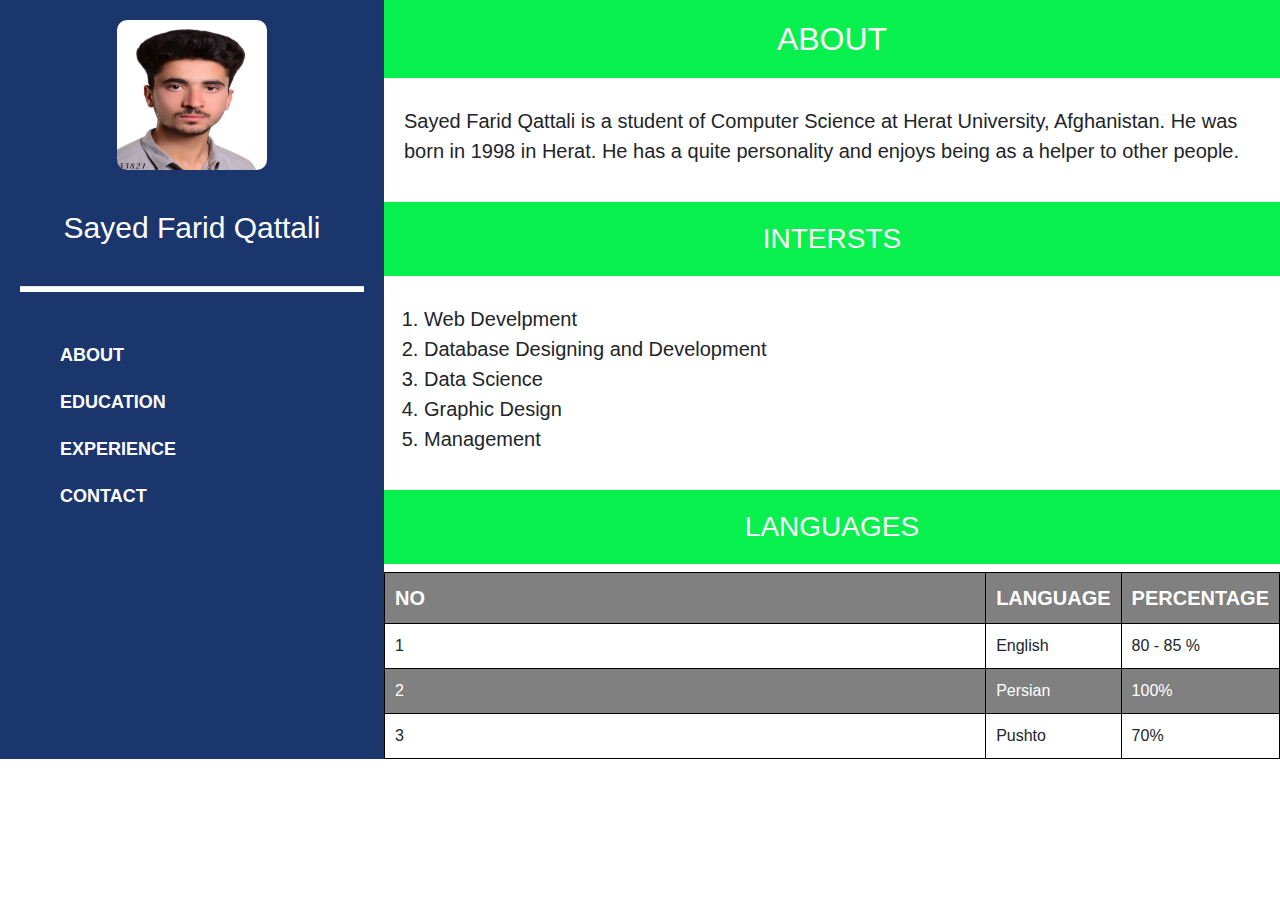
<file: index.html>
<!DOCTYPE html>
<html>

<head>
    <title>My Webpage</title>
    <link rel="stylesheet" href="https://stackpath.bootstrapcdn.com/bootstrap/4.4.1/css/bootstrap.min.css"
        integrity="sha384-Vkoo8x4CGsO3+Hhxv8T/Q5PaXtkKtu6ug5TOeNV6gBiFeWPGFN9MuhOf23Q9Ifjh" crossorigin="anonymous">
    <link rel="stylesheet" href="style.css">
</head>

<body>
    <div class="wrapper">
        <div id="sidebar">
            <img src="img/sayedFarid.jpg" alt="profile image">
            <h1>Sayed Farid Qattali</h1>
            <hr>
            <nav>
                <ul>
                    <li><a href="index.html">about</a></li>
                    <li><a href="education.html">education</a></li>
                    <li><a href="experience.html">experience</a></li>
                    <li><a href="contact.html">contact</a></li>
                </ul>
            </nav>
        </div>
        <div id="main-content">
            <div id="about-info">
                <h2>About</h2>
                <p>Sayed Farid Qattali is a student of Computer Science at Herat University, Afghanistan. He was born in
                    1998 in Herat. He has a quite personality and enjoys being as a helper to other people. </p>
            </div>
            <div id="intrests">
                <h3>Intersts</h3>
                <ol>
                    <li>Web Develpment</li>
                    <li>Database Designing and Development</li>
                    <li>Data Science</li>
                    <li>Graphic Design</li>
                    <li>Management</li>
                </ol>
            </div>

            <div id="languages">
                <h3>Languages</h3>
                <table>
                    <tr>
                        <th>No</th>
                        <th>Language</th>
                        <th>Percentage</th>
                    </tr>
                    <tr>
                        <td>1</td>
                        <td>English</td>
                        <td>80 - 85 %</td>
                    </tr>
                    <tr>
                        <td>2</td>
                        <td>Persian</td>
                        <td>100%</td>
                    </tr>
                    <tr>
                        <td>3</td>
                        <td>Pushto</td>
                        <td>70%</td>
                    </tr>
                </table>
            </div>

        </div>
    </div>
</body>

</html>
</file>
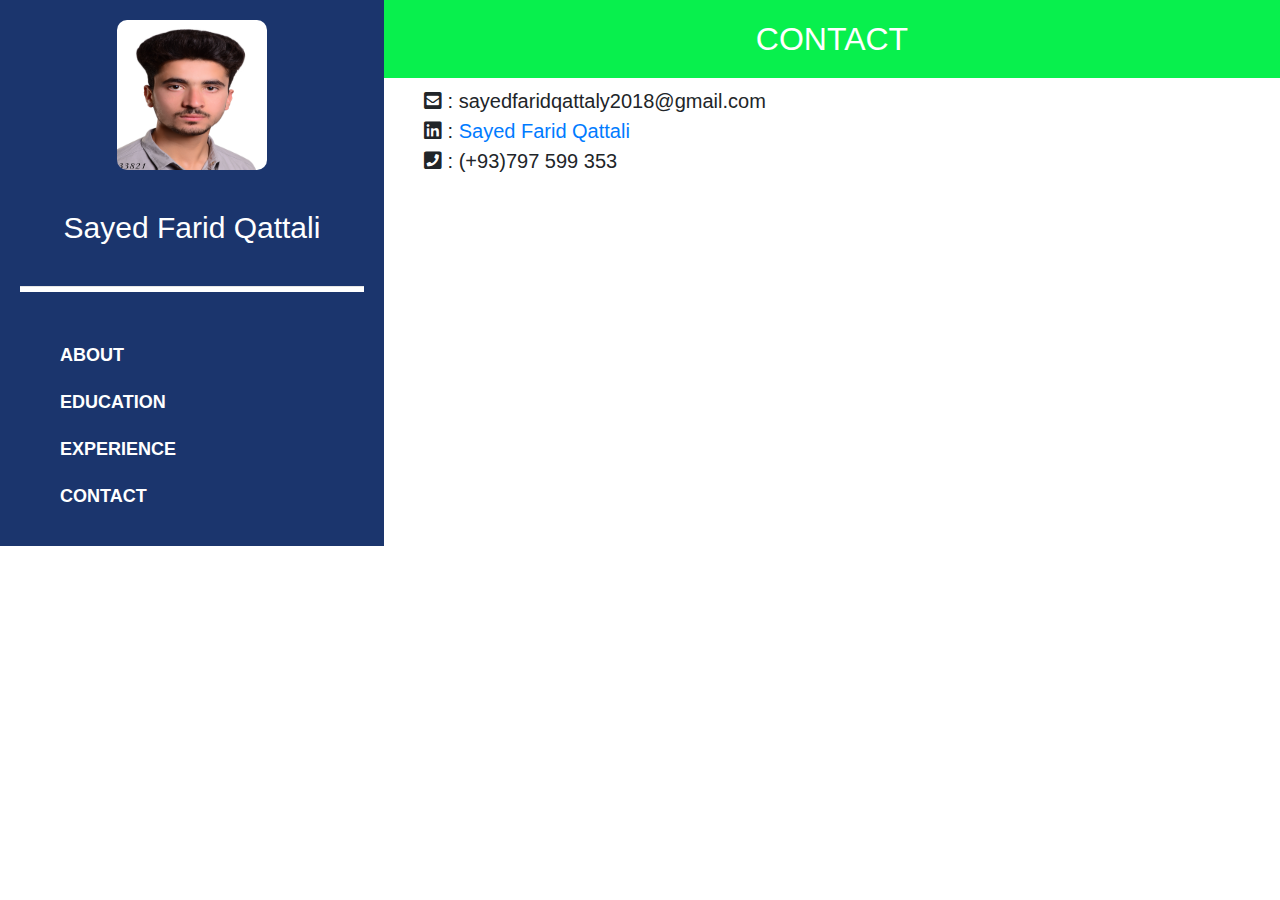
<file: contact.html>
<!DOCTYPE html>
<html>

<head>
    <title>My Webpage</title>
    <link rel="stylesheet" href="https://stackpath.bootstrapcdn.com/bootstrap/4.4.1/css/bootstrap.min.css"
        integrity="sha384-Vkoo8x4CGsO3+Hhxv8T/Q5PaXtkKtu6ug5TOeNV6gBiFeWPGFN9MuhOf23Q9Ifjh" crossorigin="anonymous">
        <link rel="stylesheet" href="https://cdnjs.cloudflare.com/ajax/libs/font-awesome/5.13.0/css/all.min.css">
    <link rel="stylesheet" href="style.css">
</head>

<body>
    <div class="wrapper">
        <div id="sidebar">
            <img src="img/sayedFarid.jpg" alt="profile image">
            <h1>Sayed Farid Qattali</h1>
            <hr>
            <nav>
                <ul>
                    <li><a href="index.html">about</a></li>
                    <li><a href="education.html">education</a></li>
                    <li><a href="experience.html">experience</a></li>
                    <li><a href="contact.html">contact</a></li>
                </ul>
            </nav>
        </div>
        <div id="main-content">
            <div id="contact">
                <h2>Contact</h2>
                <ul>
                    <li><i class="fas fa-envelope-square"></i></i> : sayedfaridqattaly2018@gmail.com</li>
                    <li><i class="fab fa-linkedin"></i> : <a href="https://www.linkedin.com/in/sayed-farid-qattali-2b2163153/">Sayed Farid Qattali</a></li>
                    <li><i class="fas fa-phone-square"></i> : (+93)797 599 353</li>
                </ul>
            </div>

        </div>
    </div>
</body>

</html>
</file>
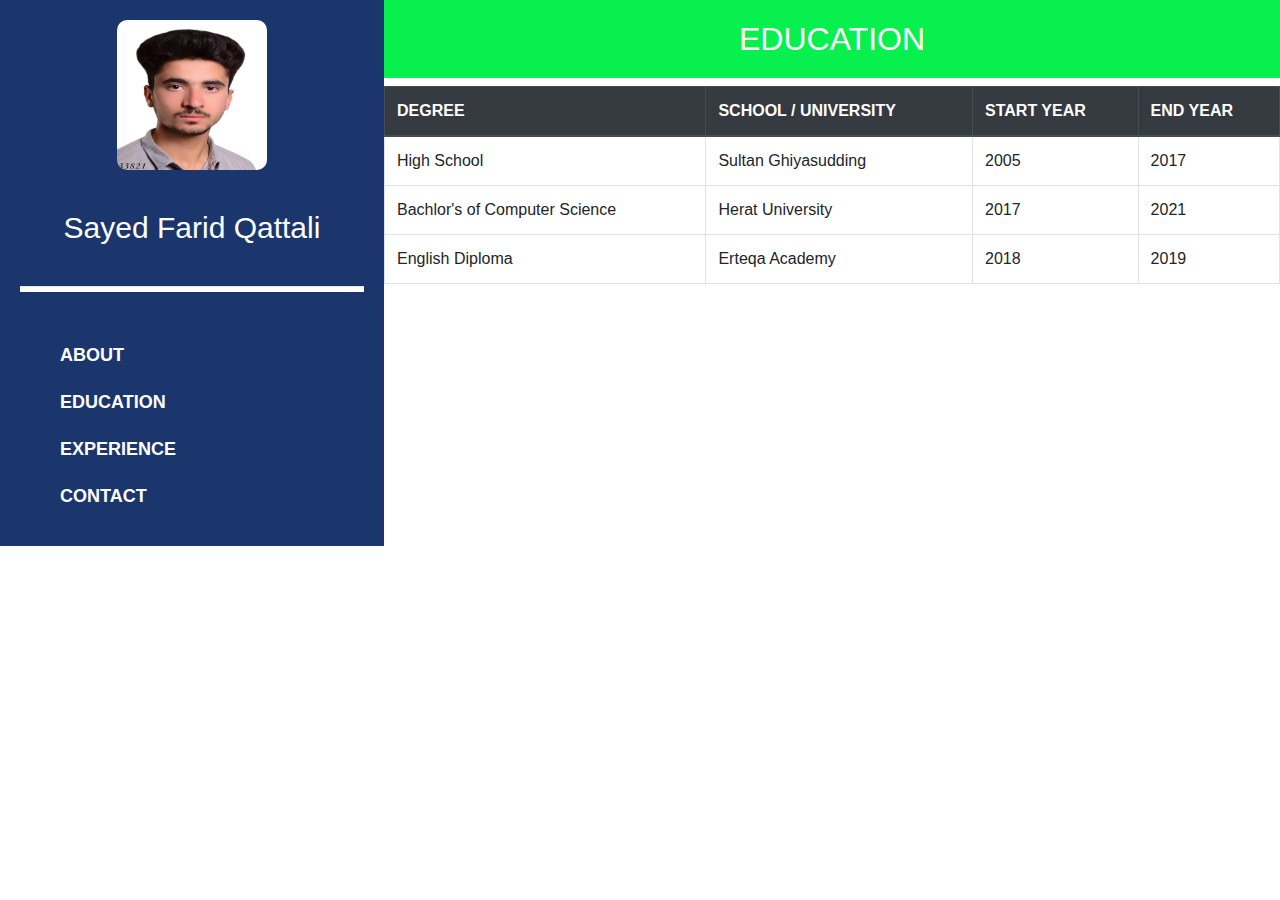
<file: education.html>
<!DOCTYPE html>
<html>

<head>
    <title>My Webpage</title>
    <link rel="stylesheet" href="https://stackpath.bootstrapcdn.com/bootstrap/4.4.1/css/bootstrap.min.css"
        integrity="sha384-Vkoo8x4CGsO3+Hhxv8T/Q5PaXtkKtu6ug5TOeNV6gBiFeWPGFN9MuhOf23Q9Ifjh" crossorigin="anonymous">
    <link rel="stylesheet" href="style.css">
</head>

<body>
    <div class="wrapper">
        <div id="sidebar">
            <img src="img/sayedFarid.jpg" alt="profile image">
            <h1>Sayed Farid Qattali</h1>
            <hr>
            <nav>
                <ul>
                    <li><a href="index.html">about</a></li>
                    <li><a href="education.html">education</a></li>
                    <li><a href="experience.html">experience</a></li>
                    <li><a href="contact.html">contact</a></li>
                </ul>
            </nav>
        </div>
        <div id="main-content">
            <div id="education">
                <h2>Education</h2>
                <table class="table table-stripe table-bordered">
                    <thead class="thead-dark">
                        <tr>
                            <th>degree</th>
                            <th>School / University</th>
                            <th>start year</th>
                            <th>end year</th>
                        </tr>
                    </thead>
                    <tr>
                        <td>High School</td>
                        <td>Sultan Ghiyasudding</td>
                        <td>2005</td>
                        <td>2017</td>
                    </tr>
                    <tr>
                        <td>Bachlor's of Computer Science</td>
                        <td>Herat University</td>
                        <td>2017</td>
                        <td>2021</td>
                    </tr>
                    <tr>
                        <td>English Diploma</td>
                        <td>Erteqa Academy</td>
                        <td>2018</td>
                        <td>2019</td>
                    </tr>
                </table>
            </div>

        </div>
    </div>
</body>

</html>
</file>
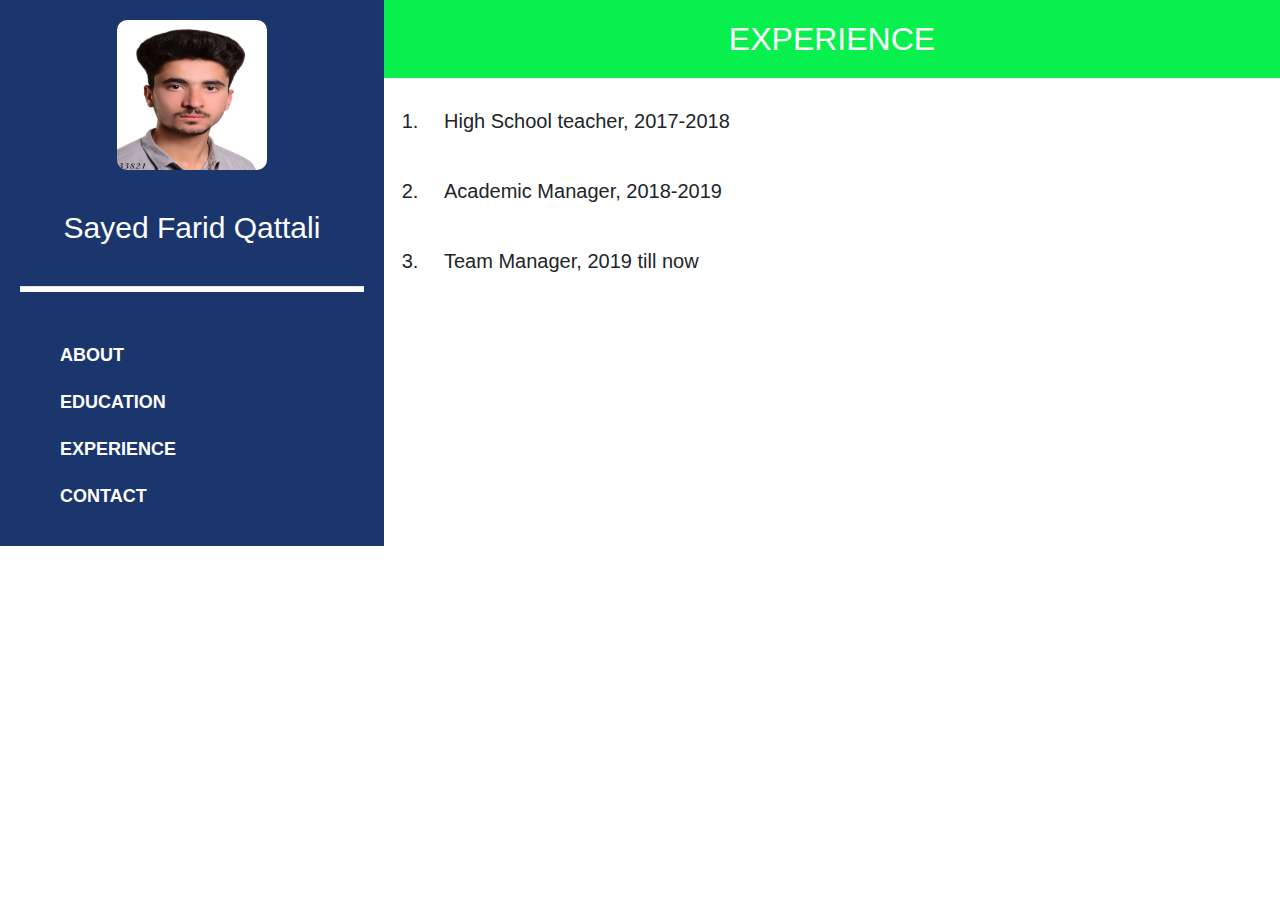
<file: experience.html>
<!DOCTYPE html>
<html>

<head>
    <title>My Webpage</title>
    <link rel="stylesheet" href="https://stackpath.bootstrapcdn.com/bootstrap/4.4.1/css/bootstrap.min.css"
        integrity="sha384-Vkoo8x4CGsO3+Hhxv8T/Q5PaXtkKtu6ug5TOeNV6gBiFeWPGFN9MuhOf23Q9Ifjh" crossorigin="anonymous">
    <link rel="stylesheet" href="style.css">
</head>

<body>
    <div class="wrapper">
        <div id="sidebar">
            <img src="img/sayedFarid.jpg" alt="profile image">
            <h1>Sayed Farid Qattali</h1>
            <hr>
            <nav>
                <ul>
                    <li><a href="index.html">about</a></li>
                    <li><a href="education.html">education</a></li>
                    <li><a href="experience.html">experience</a></li>
                    <li><a href="contact.html">contact</a></li>
                </ul>
            </nav>
        </div>
        <div id="main-content">
            <div id="experience">
                <h2>experience</h2>
                <ol>
                    <li>High School teacher, 2017-2018</li>
                    <li>Academic Manager, 2018-2019</li>
                    <li>Team Manager, 2019 till now</li>
                </ol>
            </div>

        </div>
    </div>
</body>

</html>
</file>
<file: style.css>
.wrapper div#main-content div#contact h2, .wrapper div#main-content div#experience h2, .wrapper div#main-content div#education h2, .wrapper div#main-content div#languages h3, .wrapper div#main-content div#intrests h3, .wrapper div#main-content div#about-info h2 {
  background-color: #08f04d;
  color: #fff;
  text-transform: uppercase;
  text-align: center;
  padding: 20px;
}

.wrapper div#main-content div#intrests ol, .wrapper div#main-content div#about-info p {
  font-size: 20px;
  padding: 20px;
}

.wrapper {
  display: grid;
  grid-template-columns: 30% auto;
}

@media screen and (max-width: 700px) {
  .wrapper {
    grid-template-columns: 100%;
    grid-template-rows: auto auto;
  }
}
.wrapper div#sidebar {
  background-color: #1b356d;
  text-align: center;
  padding: 20px;
  position: sticky;
  height: 100%;
}
.wrapper div#sidebar img {
  width: 150px;
  height: 150px;
  border-radius: 10px;
}
.wrapper div#sidebar h1 {
  color: #fff;
  font-size: 30px;
  margin: 40px 0;
}
.wrapper div#sidebar hr {
  background-color: #fff;
  height: 5px;
}
.wrapper div#sidebar nav {
  margin-top: 50px;
}
.wrapper div#sidebar nav ul {
  list-style-type: none;
}
.wrapper div#sidebar nav ul li {
  margin-top: 20px;
  text-align: justify;
}
.wrapper div#sidebar nav ul li a {
  text-decoration: none;
  color: #fff;
  text-transform: uppercase;
  font-size: 18px;
  font-weight: bold;
}
.wrapper div#sidebar nav ul li a:hover {
  text-decoration-style: solid;
  text-decoration-line: underline;
  text-decoration-color: #fff;
  color: #08f04d;
}

.wrapper div#main-content div#about-info {
  position: sticky;
}
.wrapper div#main-content div#intrests ol li {
  margin-left: 20px;
}
.wrapper div#main-content div#languages table, .wrapper div#main-content div#languages th, .wrapper div#main-content div#languages td {
  border: 1px solid #000;
  width: 100%;
  margin: auto;
}
.wrapper div#main-content div#languages table th, .wrapper div#main-content div#languages table td, .wrapper div#main-content div#languages th th, .wrapper div#main-content div#languages th td, .wrapper div#main-content div#languages td th, .wrapper div#main-content div#languages td td {
  padding: 10px;
}
.wrapper div#main-content div#languages table th, .wrapper div#main-content div#languages th th, .wrapper div#main-content div#languages td th {
  text-transform: uppercase;
  font-size: 20px;
}
.wrapper div#main-content div#languages table tr:nth-child(odd), .wrapper div#main-content div#languages th tr:nth-child(odd), .wrapper div#main-content div#languages td tr:nth-child(odd) {
  background-color: gray;
  color: #fff;
}
.wrapper div#main-content div#education table thead tr th {
  text-transform: uppercase;
}
.wrapper div#main-content div#experience ol li {
  padding: 20px;
  font-size: 20px;
}
.wrapper div#main-content div#contact ul li {
  list-style-type: none;
  font-size: 20px;
}

@media screen and (max-width: 700px) {
  .wrapper div#sidebar nav ul li {
    text-align: center;
  }
}

/*# sourceMappingURL=style.css.map */
</file>
